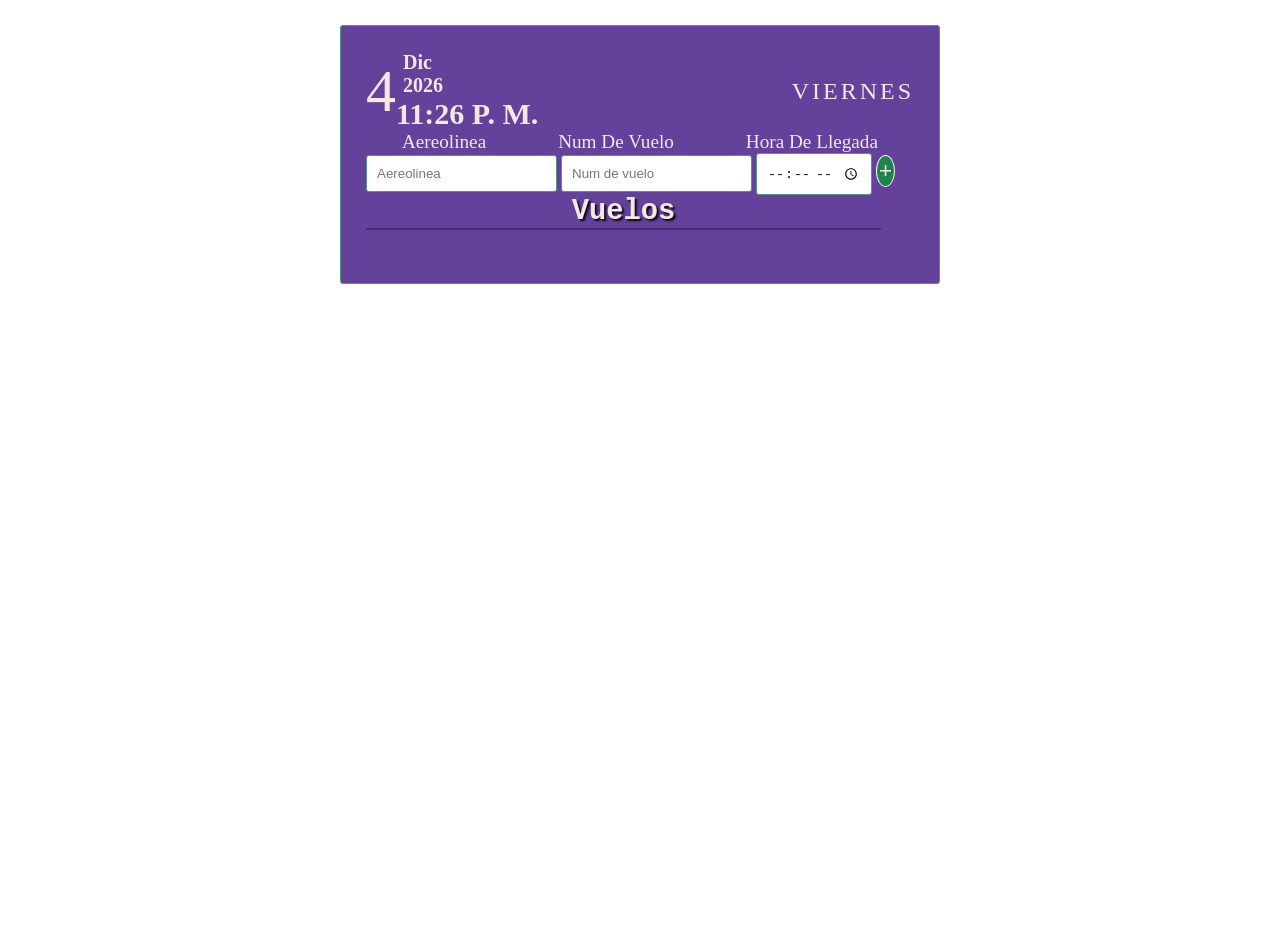
<file: index.html>
<!DOCTYPE html>
<html lang="en">
<head>
  <meta charset="UTF-8">
  <meta name="viewport" content="width=device-width, initial-scale=1.0">
  <link rel="icon" type="image/vnd.icon" href="./lista_vuelos/favicon/avion.png">
  <title>Tabla de vuelos</title>
<link rel="stylesheet" href="./lista_vuelos/style1.css">
</head>
<body>
    <div class="list roundBorder">
      <div class="date">
        <div class="dateRight">
          <div id="dateNumber"></div>
          <div>
          <div id="dateMonth"></div>
          <div id="dateYear"></div>
          <div id="datehour"></div>
          </div>
        </div>

        <div id="dateText"></div>
      </div>
      <div class="companies">
        <ul>
          <li>Aereolinea</li>
          <li>Num de vuelo</li>
          <li>Hora de llegada</li>
        </ul>
      </div>
      <div class="container-form">
        <form action="#" id="userInput">
          <input type="text" name="taskText" autocomplete="off" placeholder="Aereolinea" class="roundBorder">
          <input type="number" name="taskText" autocomplete="off" placeholder="Num de vuelo"    class="roundBorder">
          <input type="time" name="taskText"  placeholder="Hora de llegada" class="roundBorder">
          <button type="submit" value="+" id="addBtn">+</button>
      </div>
      <h3>Vuelos</h3>
        <div id="list" class="listContainer" >
        
        </div>
          
        </div>
        
      </form>
    </div>
    <script src="./lista_vuelos/script.js"></script>
</body>
</html
</file>
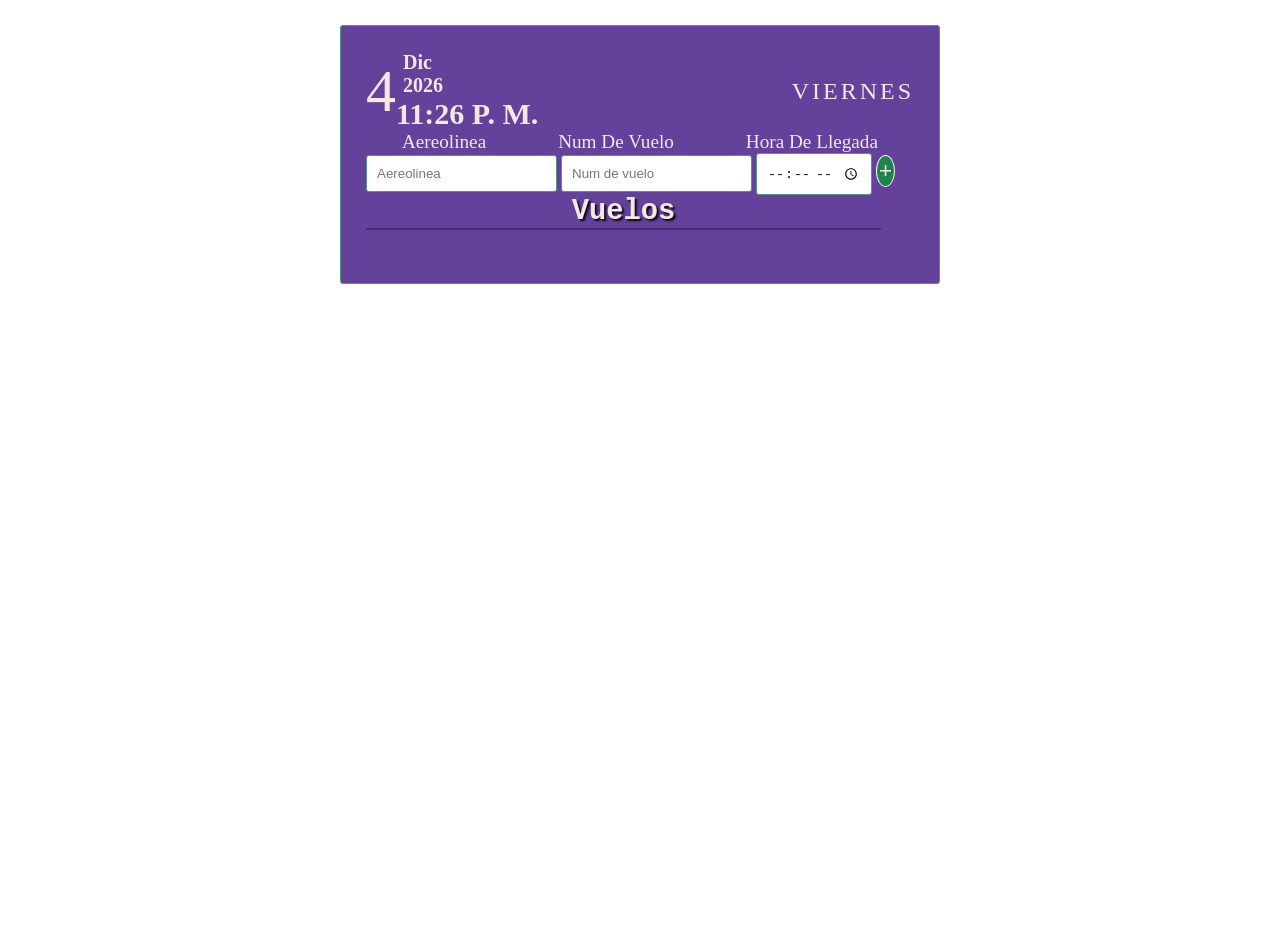
<file: lista_vuelos/index.html>
<!DOCTYPE html>
<html lang="en">
<head>
  <meta charset="UTF-8">
  <meta name="viewport" content="width=device-width, initial-scale=1.0">
  <link rel="icon" type="image/vnd.icon" href="favicon/avion.png">
  <title>Tabla de vuelos</title>
  <link rel="stylesheet" href="./style1.css">
</head>
<body>
    <div class="list roundBorder">
      <div class="date">
        <div class="dateRight">
          <div id="dateNumber"></div>
          <div>
          <div id="dateMonth"></div>
          <div id="dateYear"></div>
          <div id="datehour"></div>
          </div>
        </div>

        <div id="dateText"></div>
      </div>
      <div class="companies">
        <ul>
          <li class="list1">Aereolinea</li>
          <li class="list2">Num de vuelo</li>
          <li class="list3">Hora de llegada</li>
        </ul>
      </div>
      <div class="container-form">
        <form action="#" id="userInput">
          <input type="text" name="taskText" autocomplete="off" placeholder="Aereolinea" class="roundBorder">
          <input type="number" name="taskText" autocomplete="off" placeholder="Num de vuelo"    class="roundBorder">
          <input type="time" name="taskText"  placeholder="Hora de llegada" class="roundBorder">
          <button type="submit" value="+" id="addBtn">+</button>
      </div>
      <h3>Vuelos</h3>
        <div id="list" class="listContainer" >
        
        </div>
          
        </div>
        
      </form>
    </div>
    <script src="./script.js"></script>
</body>
</html
</file>
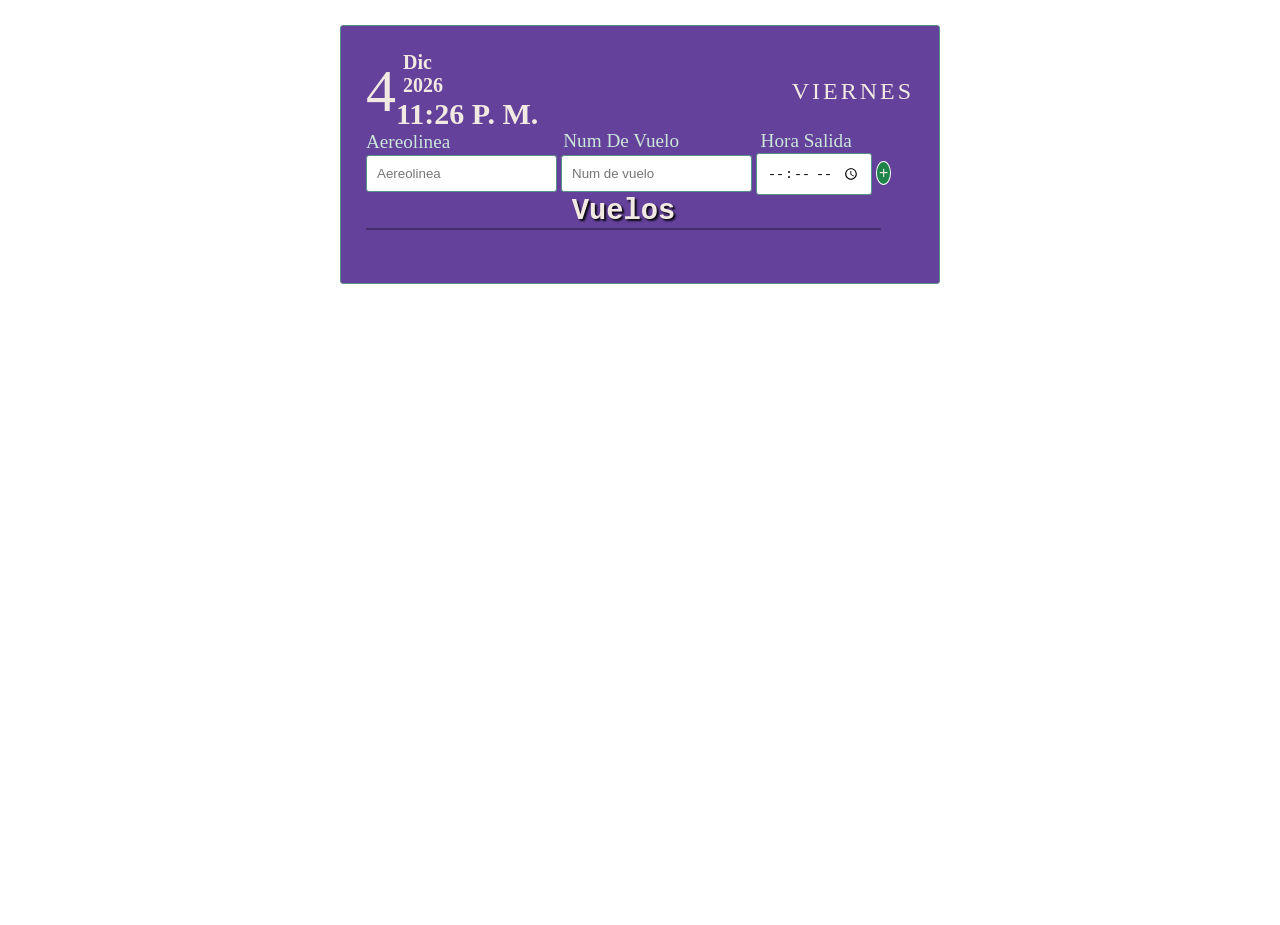
<file: Proyecto vuelos/index.html>
<!DOCTYPE html>
<html lang="en">
<head>
  <meta charset="UTF-8">
  <meta name="viewport" content="width=device-width, initial-scale=1.0">
  <link rel="icon" type="image/vnd.icon" href="favicon/avion.png">
  <title>Tabla de vuelos</title>
  <link rel="stylesheet" href="style1.css">
</head>
<body>
    <div class="list roundBorder">
      <div class="date">
        <div class="dateRight">
          <div id="dateNumber"></div>
          <div>
          <div id="dateMonth"></div>
          <div id="dateYear"></div>
          <div id="datehour"></div>
          </div>
        </div>

        <div id="dateText"></div>
      </div>
      <div class="companies">
        <ul>
          <li class="list1">Aereolinea</li>
          <li class="list2">Num de vuelo</li>
          <li class="list3">Hora Salida</li>
        </ul>
      </div>
      <div class="container-form">
        <form action="#" id="userInput">
          <input type="text" name="taskText" autocomplete="off" placeholder="Aereolinea" class="roundBorder">
          <input type="number" name="taskText" autocomplete="off" placeholder="Num de vuelo"    class="roundBorder">
          <input type="time" name="taskText"  placeholder="Hora de llegada" class="roundBorder">
          <button type="submit" value="+" class="addBtn" id="addBtn">+</button>
      </div>
      <h3>Vuelos</h3>
        <div id="list" class="listContainer" >
        
        </div>
          
        </div>
        
      </form>
    </div>
    <script src="script.js"></script>
</body>
</html>
</file>
<file: lista_vuelos/style1.css>
*{
  margin: 0;
  padding: 0;
  box-sizing: border-box;
}
:root{
  --prymary: #64419A;
  --secundary : #3c2035;
  --ligh : #0f3327;
  --dark : #579185;
  --diabled : #cbe6db;
  --colordate:#f2e9e2;
}

body{
  height: 100vh;
  background-color: var();
  text-transform: capitalize;
}

.roundBorder{
  border-radius: 3px;
  padding: 10px;
  border: 1px solid  #579185;
}

.list{
  margin: 25px auto;
  padding: 25px;
  background-color: var(--prymary);
  width: 100%;
  max-width: 600px;
}
.date{
  display: flex;
  align-items: center;
  justify-content: space-between;
}
.dateRight{
  display: flex;
  align-items: center;
}

#dateNumber{
  font-size: 60px;
  color: var(--colordate);
}
#dateText{
  letter-spacing: 3px;
  text-transform: uppercase;
  color: var(--colordate);
  font-size: 1.5rem;
}
#dateMonth,
#dateYear,
#datehour{
  font-weight: bold;
  color: var(--colordate);
}
#datehour{
  font-size: 30px;
  
}

#dateMonth,
#dateYear{
  margin-left: 7px;
  font-size: 20px;
}
.companies ul{
  display: flex;
  flex-direction: row;
  justify-content: space-around;
  list-style: none;
  
}
li{
  color: var(--colordate);
  font-size: 1.2rem;
}


#addBtn{
  border: 1px solid #fbf9fb;
  border-radius: 50%;
  color: #f2e9e2;
  font-size: 1.4rem;
  padding: 2px;
  background-color:#1e8449 ;
  
}
#addBtn:hover{
  cursor: pointer;
  background-color: #087e2f ;
  
}
h3{
  font-size: 1.8rem;
  text-align: center;
  color: var(--colordate);
  font-family: monospace;
  width: 515px;
  box-shadow: 0px 2px  rgba(0, 0, 0, 0.3);
  text-shadow: 2px 2px 2px rgba(0, 0, 0, 0.9);
}
.listContainer {
  display: flex;
  flex-direction: column;
  
  gap: 18px;
  border: none;
  padding: 15px 0;
  
}

.taskItem {
  display: flex;
  flex-direction: row;
  justify-content: space-between;
  align-items: center;
  width: 515px;
  padding: 10px 15px;
  background-color: #f6f6f8; /* cornflowerblue más elegante */
  border-radius: 8px;
  font-family: monospace;
  font-size: 1.4rem;
}


.flights {
  margin: 0;
  padding: 8px 12px;
  width: 120px;
  text-align: center;
  background-color: #f2e5d3; 
  border-radius: 6px;
  color: #8b4513; /* brown más definido */
  font-weight: 500;
  font-weight: bold;
  
}

.delete {
  width: 20px;
  height: 30px;
  border: none;
  color: #ffffff;
  background-color: #ff3b30;
  border-radius: 4px;
  font-weight: bold;
  font-size: 16px;
  box-shadow: 0 1px 3px rgba(0, 0, 0, 0.15);
  transition: all 0.2s ease;
  margin-left: -45px;
}

.delete:hover {
  cursor: pointer;
  background-color: #e60000;
  box-shadow: 0 2px 4px rgba(0, 0, 0, 0.2);
}
.avianca {
  color: rgb(228, 14, 14);
  font-weight: bold;
}
.latam{
  color: blue;
  font-weight: bold;
}
@media screen and (max-width: 800px) and (min-width: 300px){  
  .list{
    width: 90%;
    padding: 15px;
  }
  ul{
    display: flex;
    flex-direction: column;
    gap: 10px;
  }
  .container-form input{
    width: 100%;
    padding: 10px;
    margin-bottom: 10px;
  }
  .container-form button{
    position: relative;
    left: 50%;
    transform: translateX(-50%);
  }
  h3{
    position: relative;
    left: 50%;
    transform: translateX(-50%);
    width: 100%;
  }
  .flights{
    width: 80px;
    font-size: 1rem;
    align-items: center;
  }
  .taskItem{
    width: 100%;
  }
  .taskItem button{
    margin-left: 10px;
  }
  .avianca {
  color: red;
  font-weight: bold;
  }
  .latam{
    color: blue;
    font-weight: bold;
  }
}
</file>
<file: Proyecto vuelos/style1.css>
*{
  margin: 0;
  padding: 0;
  box-sizing: border-box;
}
:root{
  --prymary: #64419A;
  --secundary : #3c2035;
  --ligh : #0f3327;
  --diabled : #cbe6db;
  --colordate:#f2e9e2;
}

body{
  height: 100vh;
  text-transform: capitalize;
}

.roundBorder{
  border-radius: 3px;
  padding: 10px;
  border: 1px solid  #579185;
}

.list{
  margin: 25px auto;
  padding: 25px;
  background-color: var(--prymary);
  width: 100%;
  max-width: 600px;
}
.date{
  display: flex;
  align-items: center;
  justify-content: space-between;
}
.dateRight{
  display: flex;
  align-items: center;
}

#dateNumber{
  font-size: 60px;
  color: var(--colordate);
}
#dateText{
  letter-spacing: 3px;
  text-transform: uppercase;
  color: var(--colordate);
  font-size: 1.5rem;
}
#dateMonth,
#dateYear,
#datehour{
  font-weight: bold;
  color: var(--colordate);
}
#datehour{
  font-size: 30px;
  
}

#dateMonth,
#dateYear{
  margin-left: 7px;
  font-size: 20px;
}
.companies{
  position: relative;
  
}

ul,li{
  font-size: 1.2rem;
  list-style-type: none;
  color: var(--diabled);
}

.list2{
  position: absolute;
  left: 36%;
  bottom: 1px;
}
.list3{
  position: absolute;
  left: 72%;
  bottom: 1px;
  
}


.addBtn{
  border: 1px solid #fbf9fb;
  border-radius: 50%;
  color: #f2e9e2;
  font-size: 1rem;
  padding: 2px;
  background-color:#1e8449 ;
  
}
#addBtn:hover{
  cursor: pointer;
  background-color: #087e2f ;
  
}
h3{
  font-size: 1.8rem;
  text-align: center;
  color: var(--colordate);
  font-family: monospace;
  width: 515px;
  box-shadow: 0px 2px  rgba(0, 0, 0, 0.3);
  text-shadow: 2px 2px 2px rgba(0, 0, 0, 0.9);
}
.listContainer {
  display: flex;
  flex-direction: column;
  gap: 18px;
  border: none;
  padding: 15px 0;
}

.taskItem {
  display: flex;
  flex-direction: row;
  justify-content: space-between;
  align-items: center;
  width: 515px;
  padding: 10px 15px;
  background-color: #f6f6f8; /* cornflowerblue más elegante */
  border-radius: 8px;
  font-family: monospace;
  font-size: 1.4rem;
}


.flights {
  margin: 0;
  padding: 8px 12px;
  width: 120px;
  text-align: center;
  background-color: #f2e5d3; 
  border-radius: 6px;
  color: #8b4513; /* brown más definido */
  font-weight: 500;
  font-weight: bold;
  
}

.delete {
  width: 20px;
  height: 30px;
  border: none;
  color: #ffffff;
  background-color: #ff3b30;
  border-radius: 4px;
  font-weight: bold;
  font-size: 16px;
  box-shadow: 0 1px 3px rgba(0, 0, 0, 0.15);
  transition: all 0.2s ease;
  margin-left: -45px;
}

.delete:hover {
  cursor: pointer;
  background-color: #e60000;
  box-shadow: 0 2px 4px rgba(0, 0, 0, 0.2);
}
.avianca {
  color: red;
  font-weight: bold;
}
.latam{
  color: blue;
  font-weight: bold;
}
</file>
